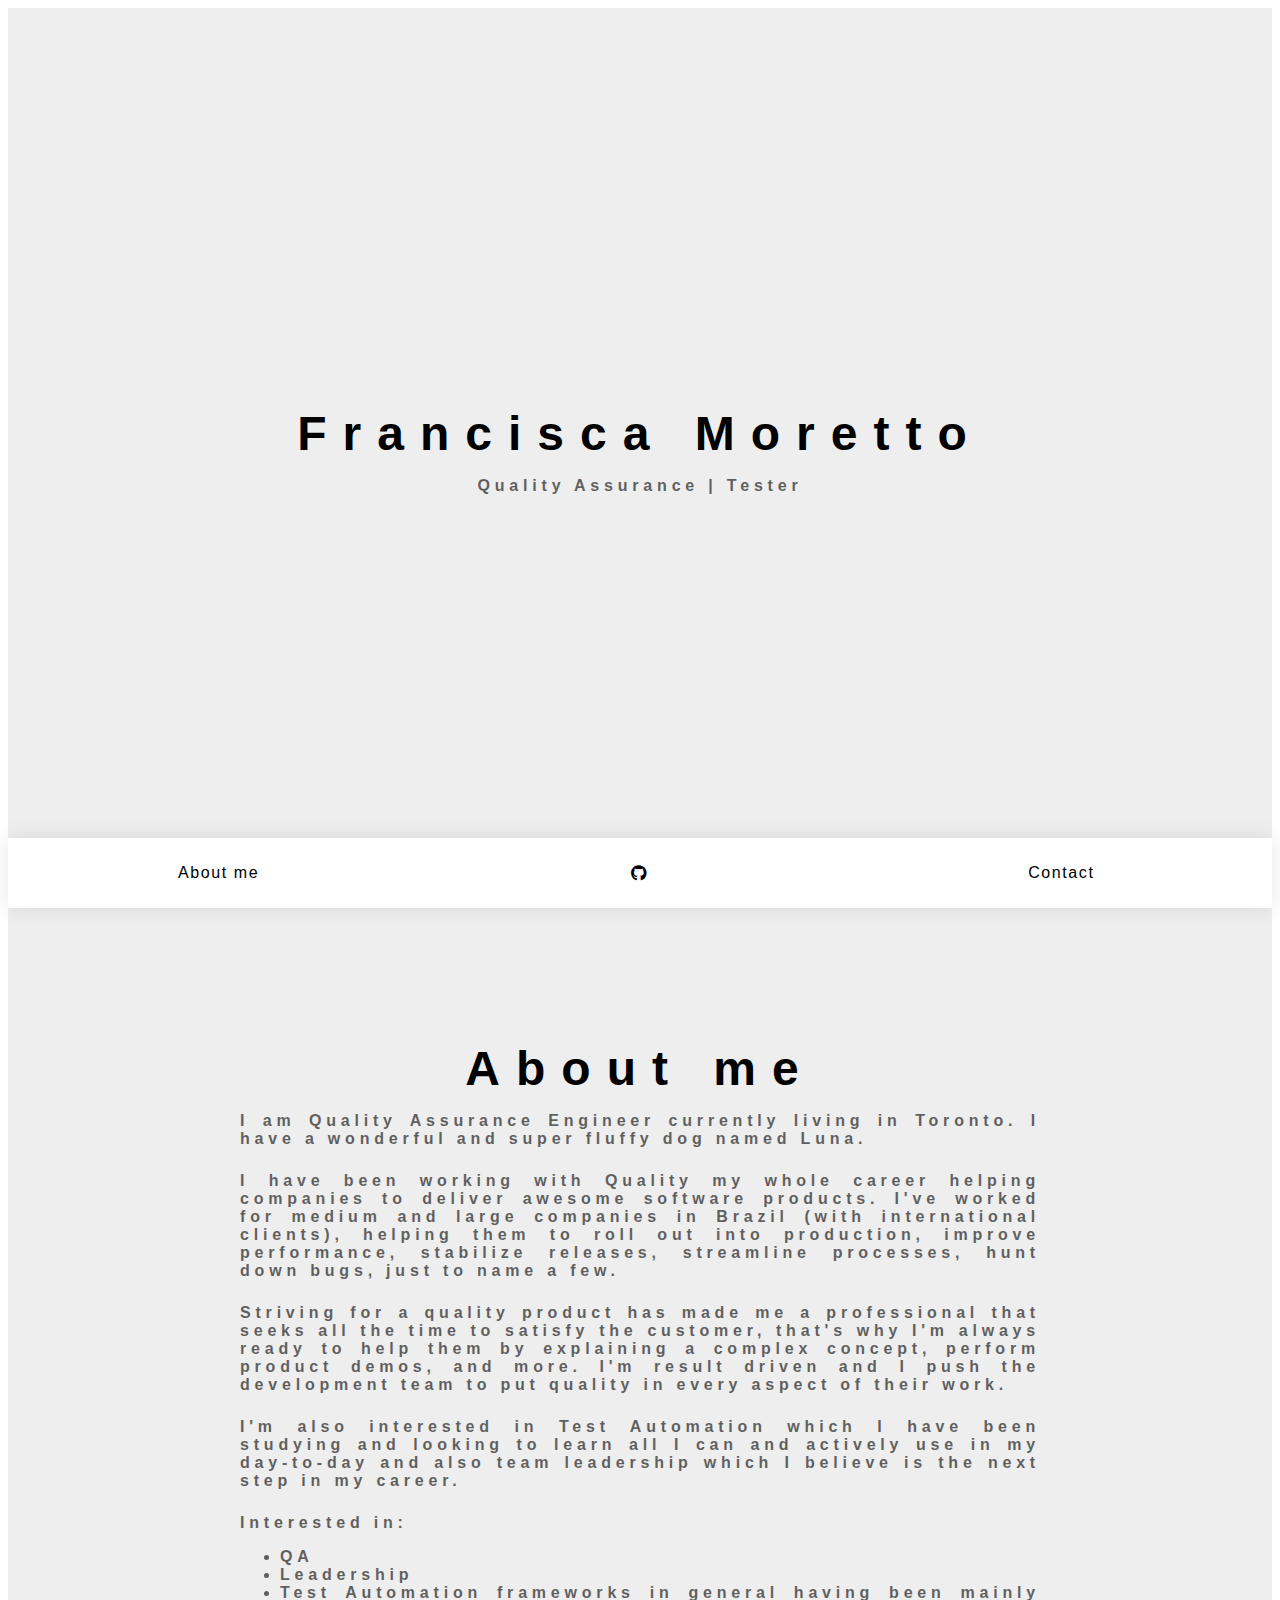
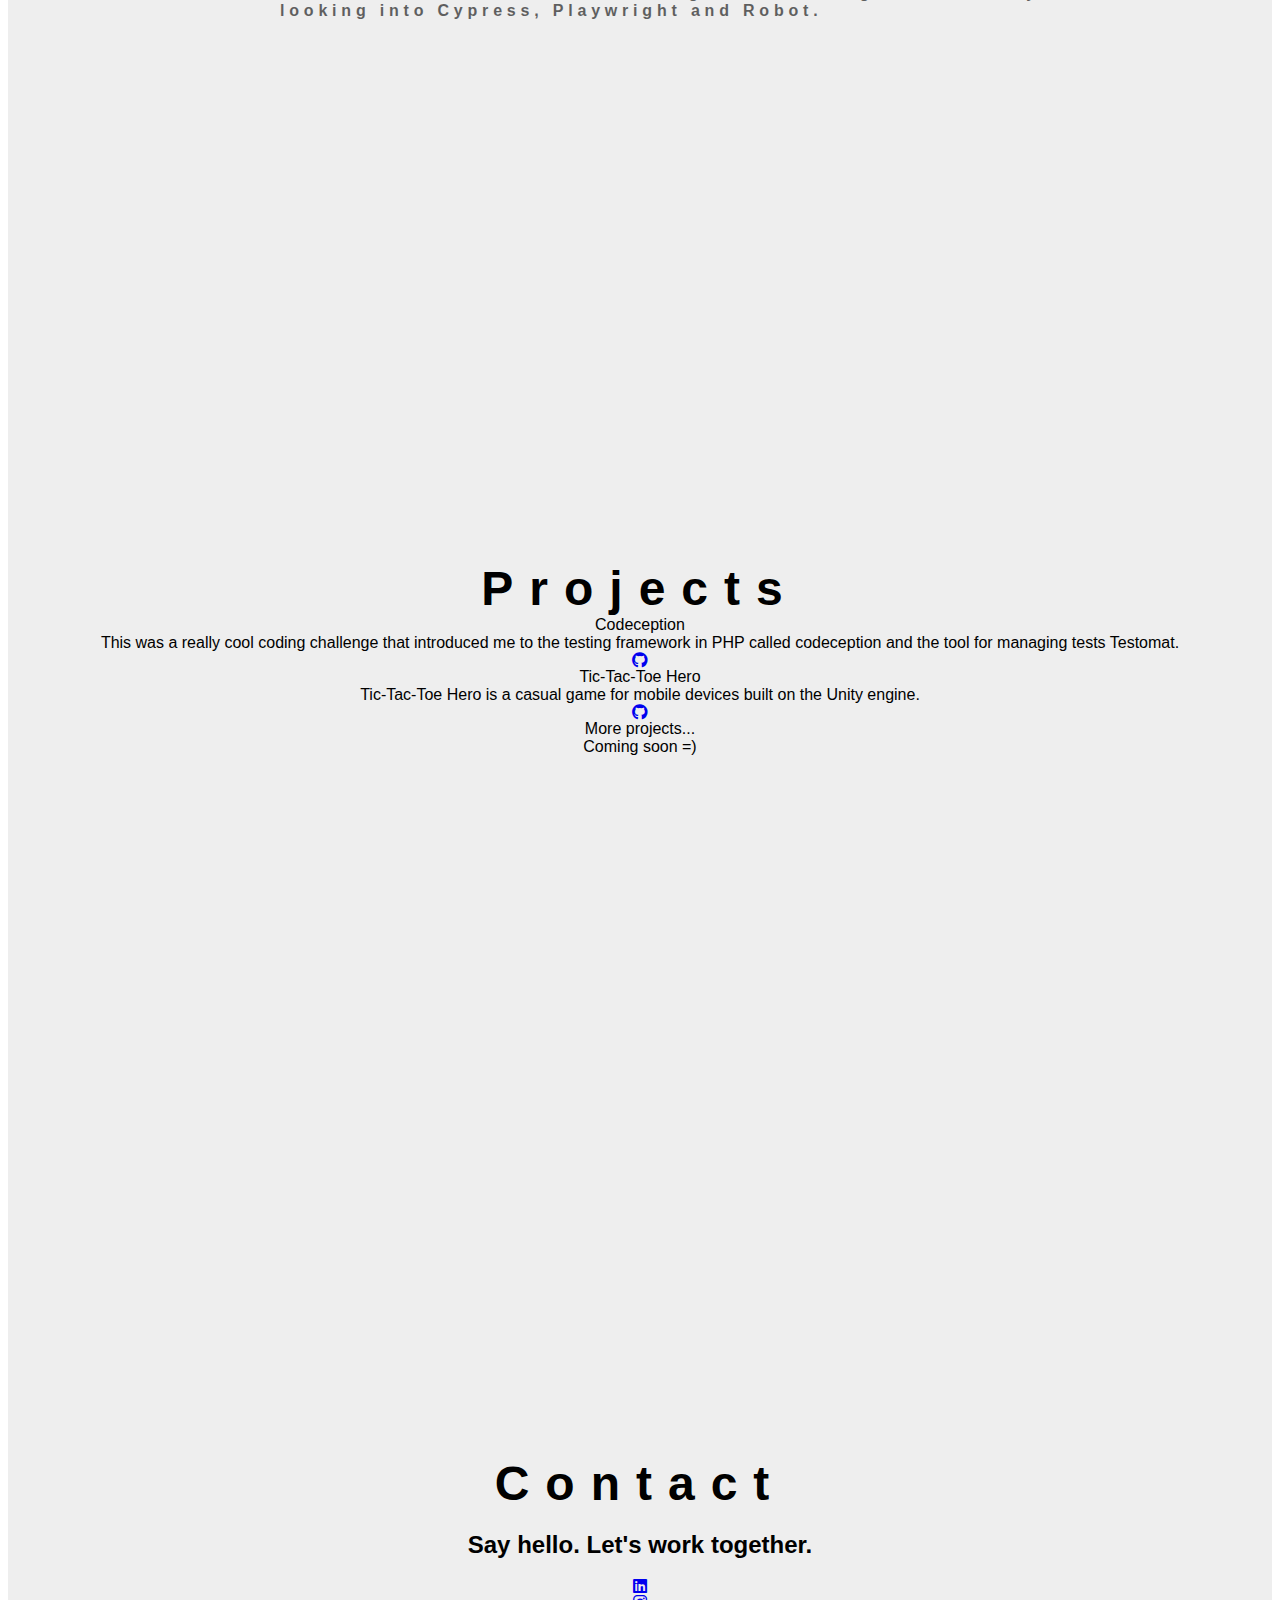
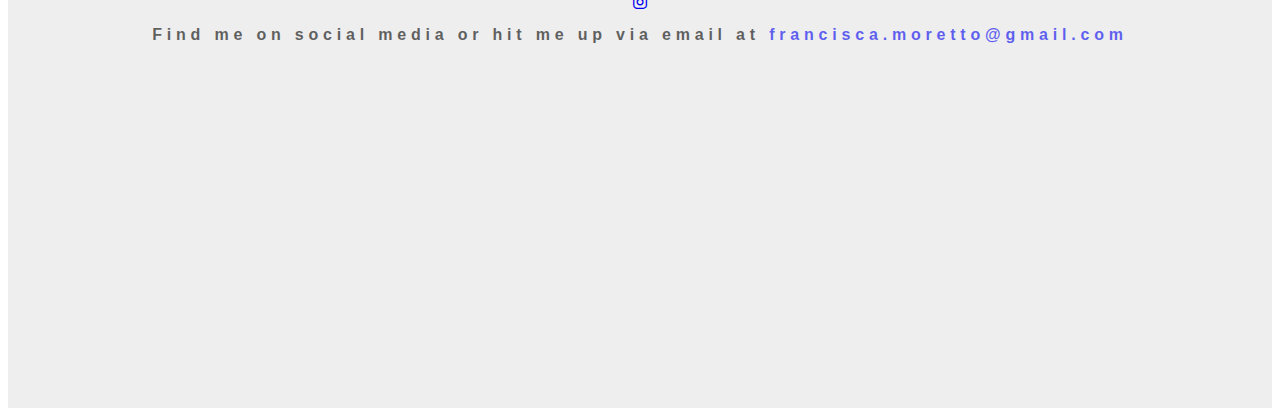
<file: index.html>
<html>
<head>
	<link href="https://cdnjs.cloudflare.com/ajax/libs/font-awesome/6.1.1/css/all.min.css" rel="stylesheet" />
    <link href="main.css" rel="stylesheet" />
	<script
	src="https://code.jquery.com/jquery-3.6.0.min.js"
	integrity="sha256-/xUj+3OJU5yExlq6GSYGSHk7tPXikynS7ogEvDej/m4="
	crossorigin="anonymous"></script>
	<link rel="icon" href="favicon.svg" type="image/svg+xml">
	<title>Fran</title>
</head>
<body>
<section class="et-hero-tabs">
	<h1>Francisca Moretto</h1>
	<h3 class="textsize">Quality Assurance | Tester</h3>
	<div class="et-hero-tabs-container">
		<a class="textsize et-hero-tab" href="#tab-es6">About me</a>
		<a class="textsize et-hero-tab" href="#tab-gitprojects"><i class="fa-brands fa-github"></i></a>
		<a class="textsize et-hero-tab" href="#tab-other">Contact</a>
		<span class="et-hero-tab-slider"></span>
	</div>
</section>

<!-- Main -->
<main class="et-main">
	<section class="et-slide" id="tab-es6">
		<h1>About me</h1>
		<h3>
			<div class="aboutContent">
				<div>I am Quality Assurance Engineer currently living in Toronto. I have a wonderful and super fluffy dog named Luna.</div>

				<div>
					I have been working with Quality my whole career helping companies to deliver awesome software products.
					I've worked for medium and large companies in Brazil (with international clients), helping them to roll out into production, improve performance, stabilize releases, streamline processes, hunt down bugs, just to name a few.</div>
				<div>
					Striving for a quality product has made me a professional that seeks all the time to satisfy the customer, that's why I'm always ready to help them by explaining a complex concept, perform product demos, and more.
					I'm result driven and I push the development team to put quality in every aspect of their work. </div>
				<div>
					I'm also interested in Test Automation which I have been studying and looking to learn all I can and actively use in my day-to-day and also team leadership which I believe is the next step in my career.</div>
				<div>
					Interested in:
					<ul>
						<li>QA</li>
						<li>Leadership</li>
						<li>Test Automation frameworks in general having been mainly looking into Cypress, Playwright and Robot.</li>
					</ul>
				</div>
				</div>
			</div>
		</h3>
	</section>
	<section class="et-slide" id="tab-gitprojects">
		<h1>Projects</h1>
		<div id="projects">
			<div class="project-item card-1">
				<div class="bold mgBtm">Codeception</div>
				<div class="mgBtm">This was a really cool coding challenge that introduced me to the testing framework in PHP called codeception and the tool for managing tests Testomat.</div>
				<a href="https://github.com/franciscamoretto/codeception"><i class="textsize fa-brands fa-github"></i></a>
			</div>
			<div class="project-item card-2">
				<div class="bold mgBtm">Tic-Tac-Toe Hero </div>
				<div class="mgBtm">Tic-Tac-Toe Hero is a casual game for mobile devices built on the Unity engine.</div>
				<a href="https://github.com/franciscamoretto/tictactoehero"><i class="textsize fa-brands fa-github"></i></a>
			</div>
			<div class="project-item card-3">
				<div class="bold mgBtm">More projects...</div>
				<div class="mgBtm">Coming soon =)</div>
			</div>
		</div>
	</section>
	<section class="et-slide" id="tab-other">
		<h1>Contact</h1>
		<h2>Say hello. Let's work together.</h2>
		<a href="https://www.linkedin.com/in/franciscamoretto/"><i class="contacticon fa-brands fa-linkedin"></i></a>
		<a href="https://www.instagram.com/ooo.fran/"><i class="contacticon fa-brands fa-instagram"></i></a>
		<h3>Find me on social media or hit me up via email at <a href="mailto:francisca.moretto@gmail.com">francisca.moretto@gmail.com</a></h3>
	</section>
</main>

<script src="main.js"></script>
</body>
</html>
</file>
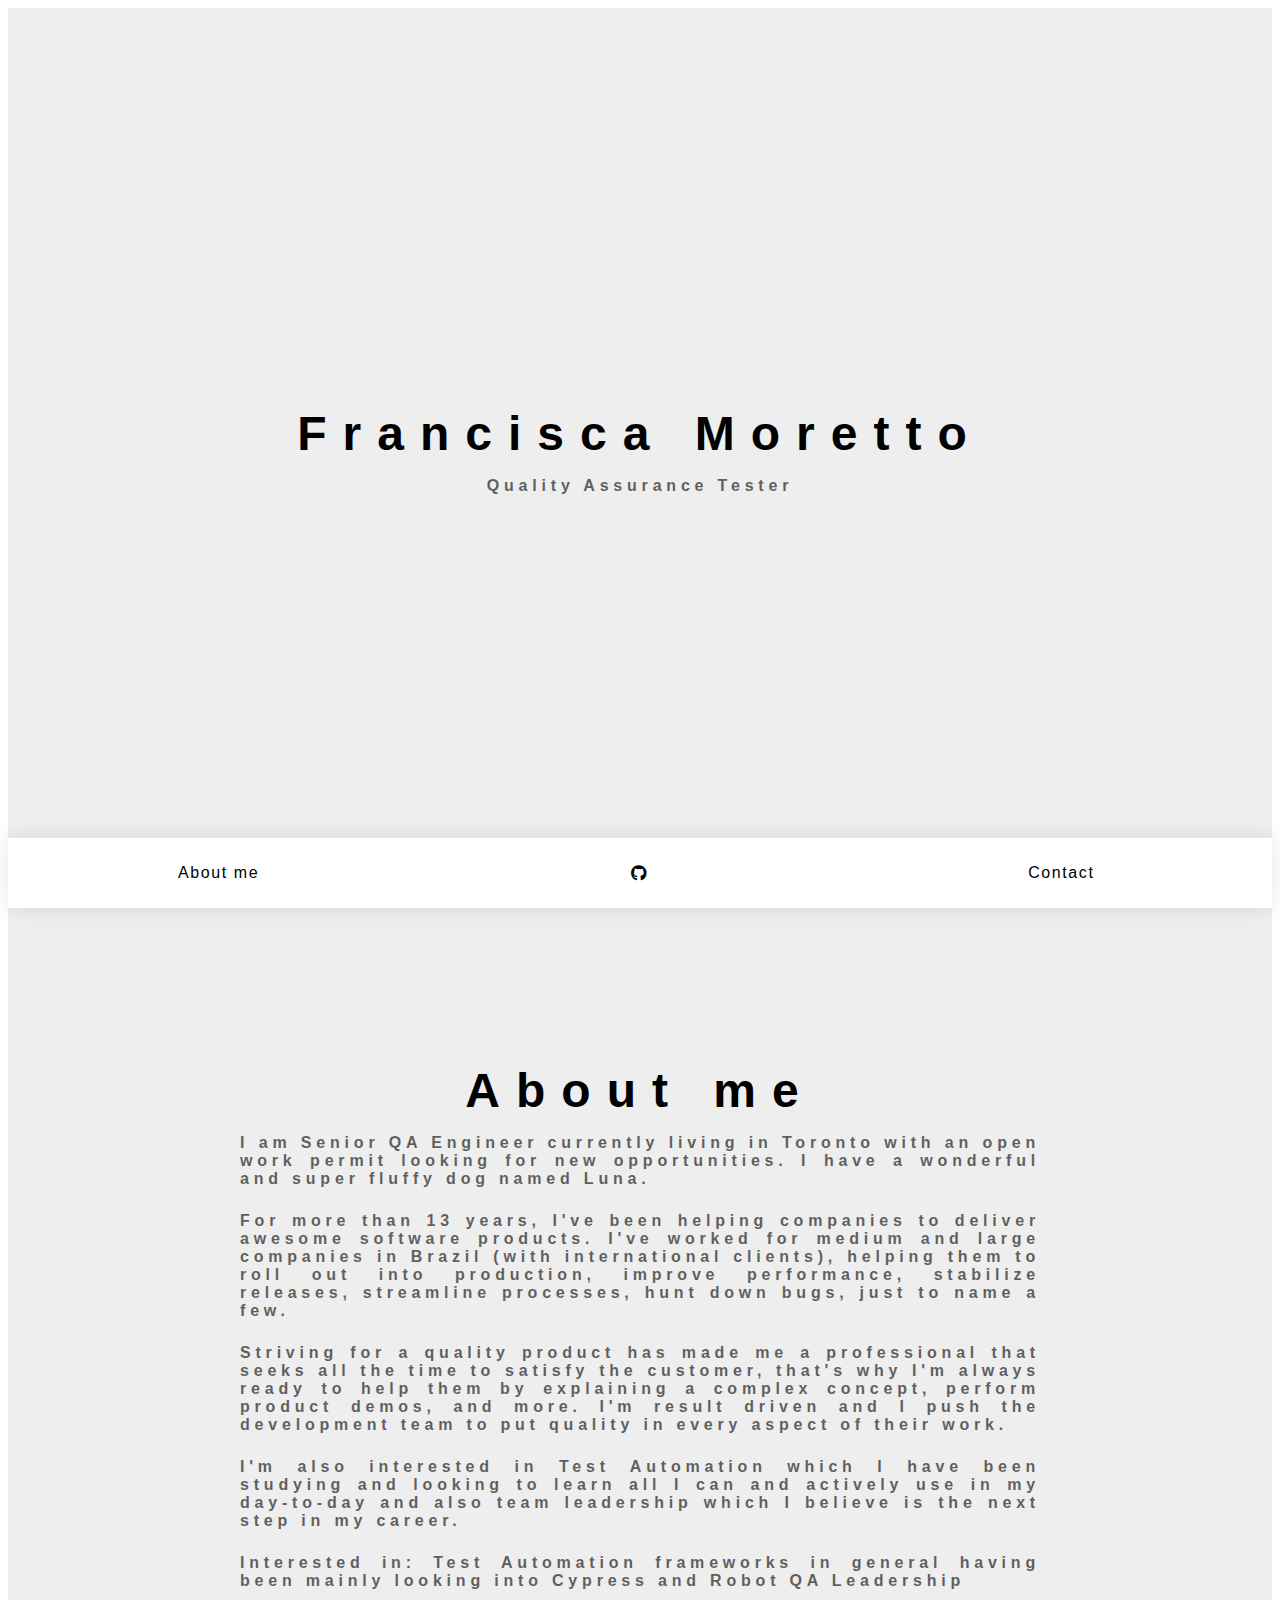
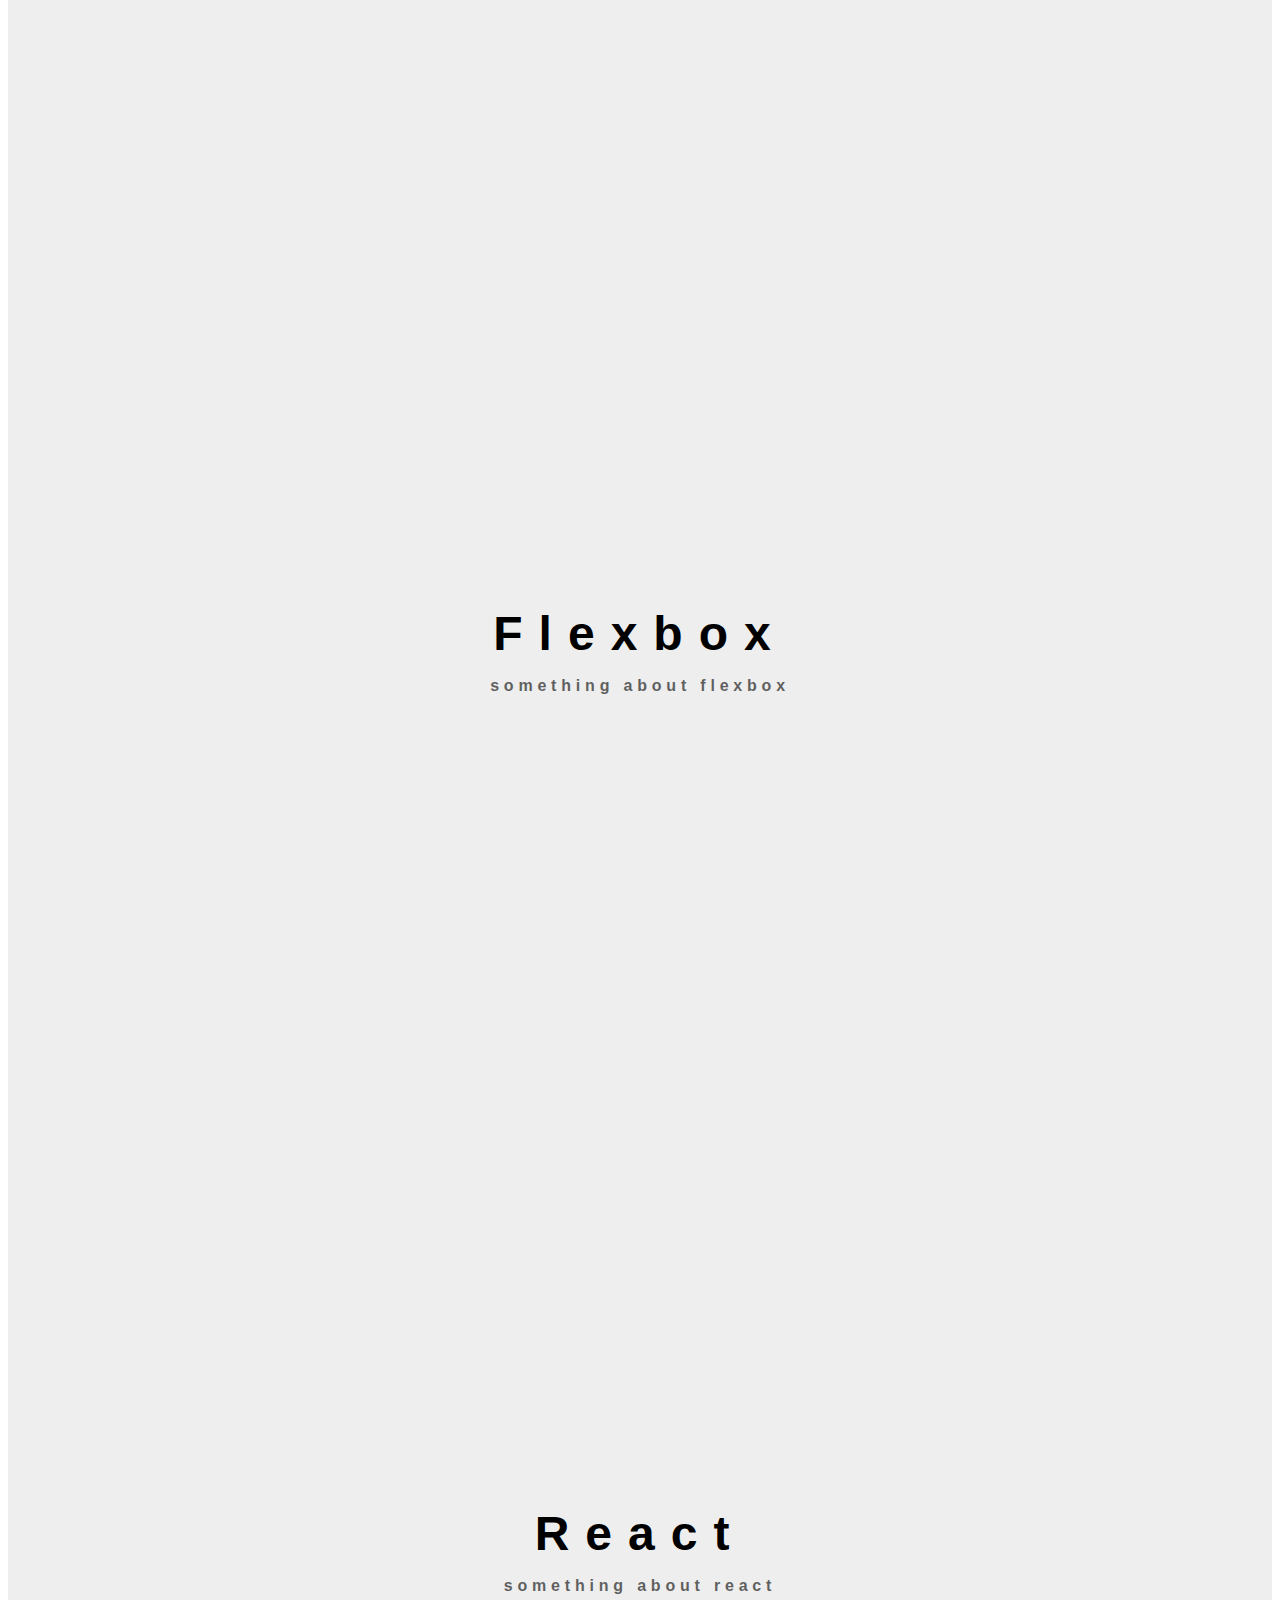
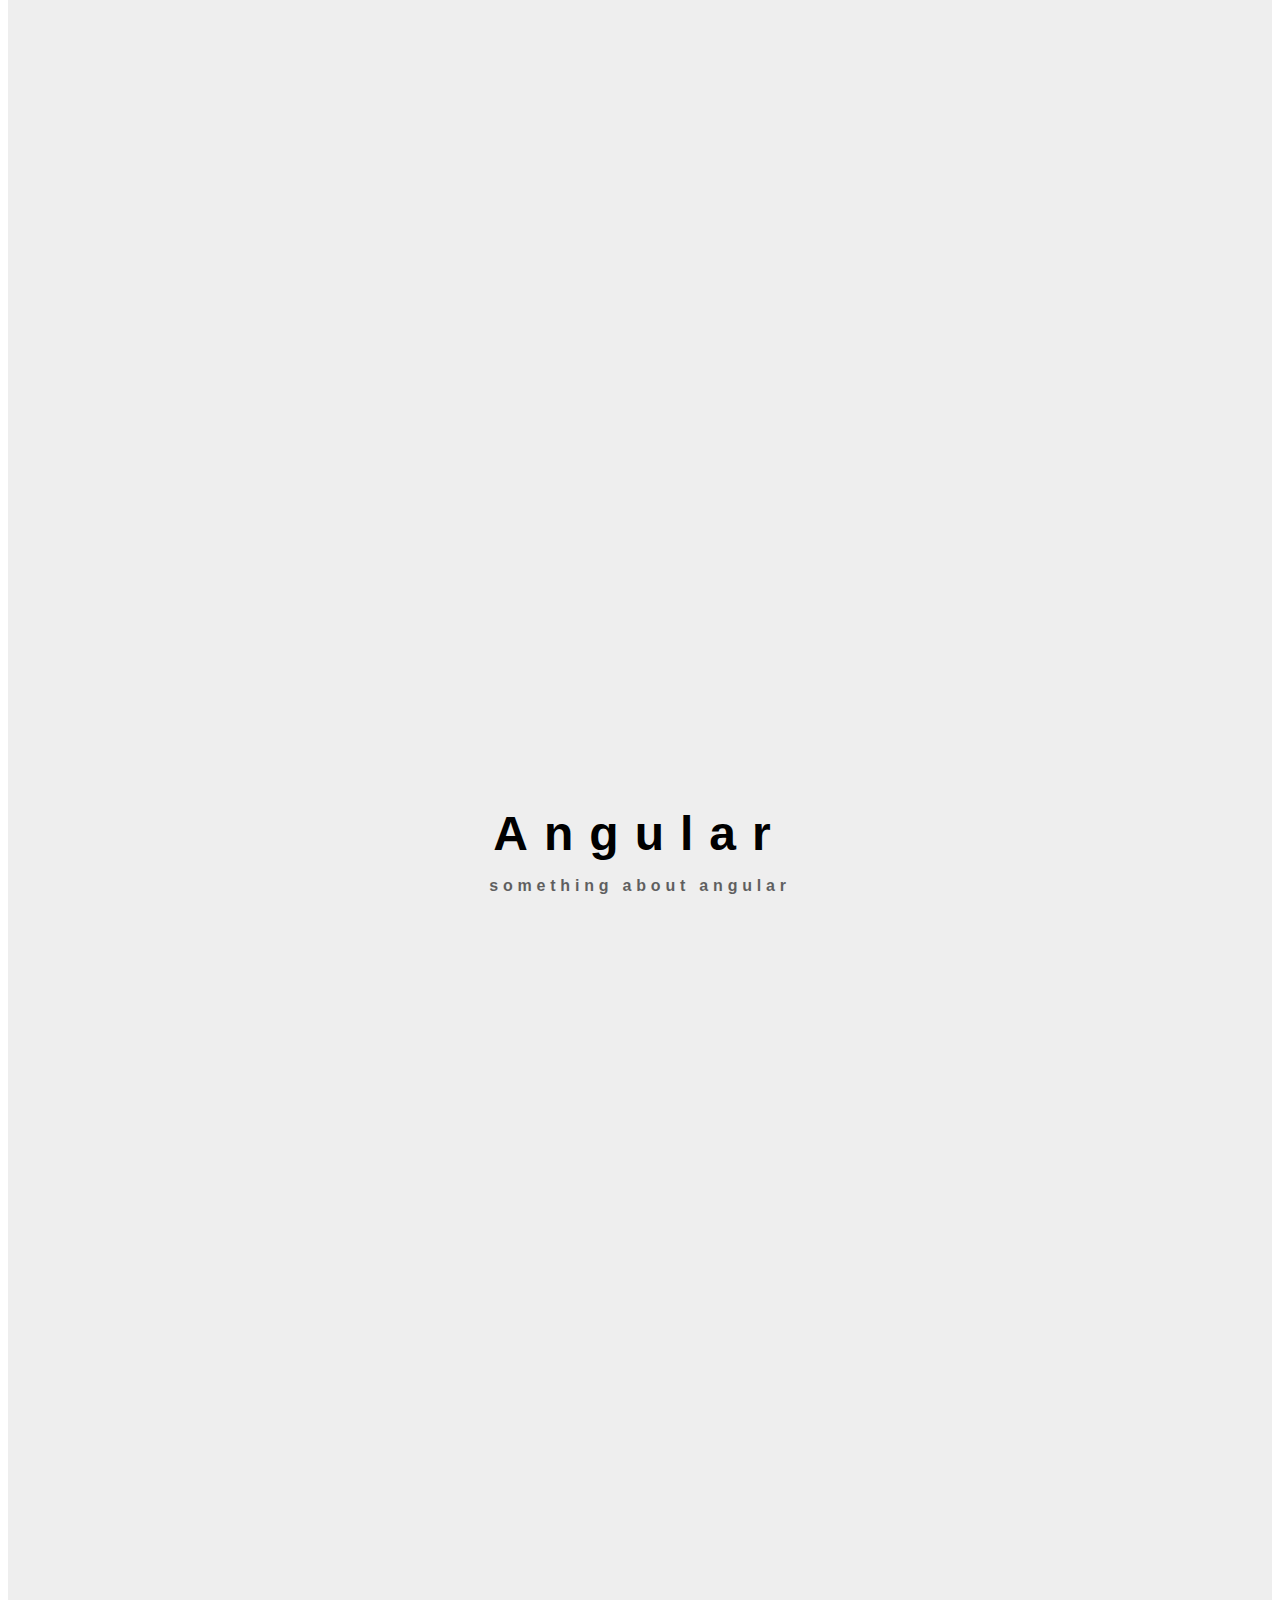
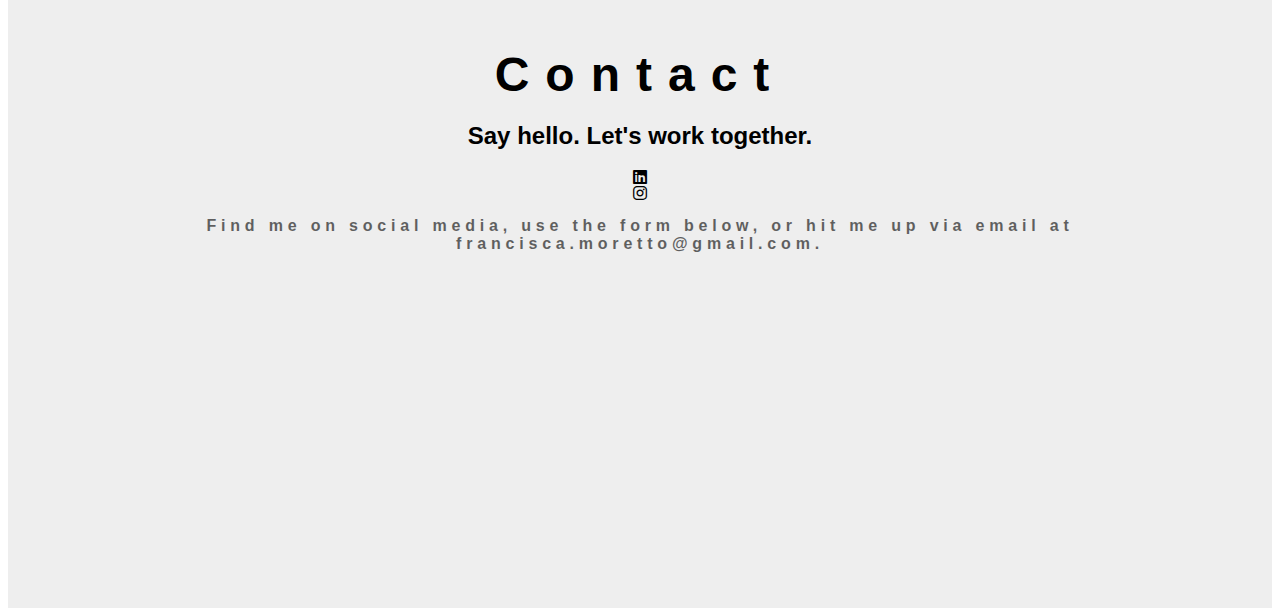
<file: portifolio.html>
<html>
<head>
	<link href="https://cdnjs.cloudflare.com/ajax/libs/font-awesome/6.1.1/css/all.min.css" rel="stylesheet" />
    <link href="main.css" rel="stylesheet" />
	<script
	src="https://code.jquery.com/jquery-3.6.0.min.js"
	integrity="sha256-/xUj+3OJU5yExlq6GSYGSHk7tPXikynS7ogEvDej/m4="
	crossorigin="anonymous"></script>
</head>
<body>
<section class="et-hero-tabs">
	<h1>Francisca Moretto</h1>
	<h3>Quality Assurance Tester</h3>
	<div class="et-hero-tabs-container">
		<a class="et-hero-tab" href="#tab-es6">About me</a>
		<a class="et-hero-tab" href="#tab-flexbox"><i class="fa-brands fa-github"></i></a>
		<a class="et-hero-tab" href="#tab-other">Contact</a>
		<span class="et-hero-tab-slider"></span>
	</div>
</section>

<!-- Main -->
<main class="et-main">
	<section class="et-slide" id="tab-es6">
		<h1>About me</h1>
		<h3>
			<div class="aboutContent">
				<div>I am Senior QA Engineer currently living in Toronto with an open work permit looking for new opportunities. I have a wonderful and super fluffy dog named Luna.</div>

				<div>
					For more than 13 years, I've been helping companies to deliver awesome software products.
					I've worked for medium and large companies in Brazil (with international clients), helping them to roll out into production, improve performance, stabilize releases, streamline processes, hunt down bugs, just to name a few.</div>
				<div>
					Striving for a quality product has made me a professional that seeks all the time to satisfy the customer, that's why I'm always ready to help them by explaining a complex concept, perform product demos, and more.
					I'm result driven and I push the development team to put quality in every aspect of their work. </div>
				<div>
					I'm also interested in Test Automation which I have been studying and looking to learn all I can and actively use in my day-to-day and also team leadership which I believe is the next step in my career.</div>
				<div>
					Interested in:
					Test Automation frameworks in general having been mainly looking into Cypress and Robot
					QA
					Leadership</div>
				<div>
		</h3>
	</section>
	<section class="et-slide" id="tab-flexbox">
		<h1>Flexbox</h1>
		<h3>something about flexbox</h3>
	</section>
	<section class="et-slide" id="tab-react">
		<h1>React</h1>
		<h3>something about react</h3>
	</section>
	<section class="et-slide" id="tab-angular">
		<h1>Angular</h1>
		<h3>something about angular</h3>
	</section>
	<section class="et-slide" id="tab-other">
		<h1>Contact</h1>
		<h2>Say hello. Let's work together.</h2>
		<i class="fa-brands fa-linkedin"></i>
		<i class="fa-brands fa-instagram"></i>
		<h3>Find me on social media, use the form below, or hit me up via email at francisca.moretto@gmail.com.</h3>
	</section>
</main>

<script src="main.js"></script>
</body>
</html>
</file>
<file: main.css>
body {
	font-family: "Century Gothic", "Lato", sans-serif;
  }
  
  a {
	text-decoration: none;
  }
  
  .et-hero-tabs,
  .et-slide {
	display: flex;
	flex-direction: column;
	justify-content: center;
	align-items: center;
	height: 100vh;
	position: relative;
	background: #eee;
	text-align: center;
	padding: 0 2em;
  }
  .et-hero-tabs h1,
  .et-slide h1 {
	font-size: 2rem;
	margin: 0;
	letter-spacing: 1rem;
  }
  .et-hero-tabs h3,
  .et-slide h3 {
	font-size: 1rem;
	letter-spacing: 0.3rem;
	opacity: 0.6;
  }
  
  .et-hero-tabs-container {
	display: flex;
	flex-direction: row;
	position: absolute;
	bottom: 0;
	width: 100%;
	height: 70px;
	box-shadow: 0 0 20px rgba(0, 0, 0, 0.1);
	background: #fff;
	z-index: 10;
  }
  .et-hero-tabs-container--top {
	position: fixed;
	top: 0;
  }
  
  .et-hero-tab {
	display: flex;
	justify-content: center;
	align-items: center;
	flex: 1;
	color: #000;
	letter-spacing: 0.1rem;
	transition: all 0.5s ease;
	font-size: 0.8rem;
  }
  .et-hero-tab:hover {
	color: white;
	background: rgba(102, 177, 241, 0.8);
	transition: all 0.5s ease;
  }
  
  .et-hero-tab-slider {
	position: absolute;
	bottom: 0;
	width: 0;
	height: 6px;
	background: #66b1f1;
	transition: left 0.3s ease;
  }
  
  .aboutContent {
	max-width: 800px;
	display: flex;
	flex-direction: column;
	text-align: justify;
  }
  .aboutContent > div {
	margin-bottom: 24px;
  }
  
  @media (min-width: 800px) {
	.et-hero-tabs h1,
  .et-slide h1 {
	  font-size: 3rem;
	}
	.et-hero-tabs h3,
  .et-slide h3 {
	  font-size: 1rem;
	}
  
	.et-hero-tab {
	  font-size: 1rem;
	}
  }
</file>
